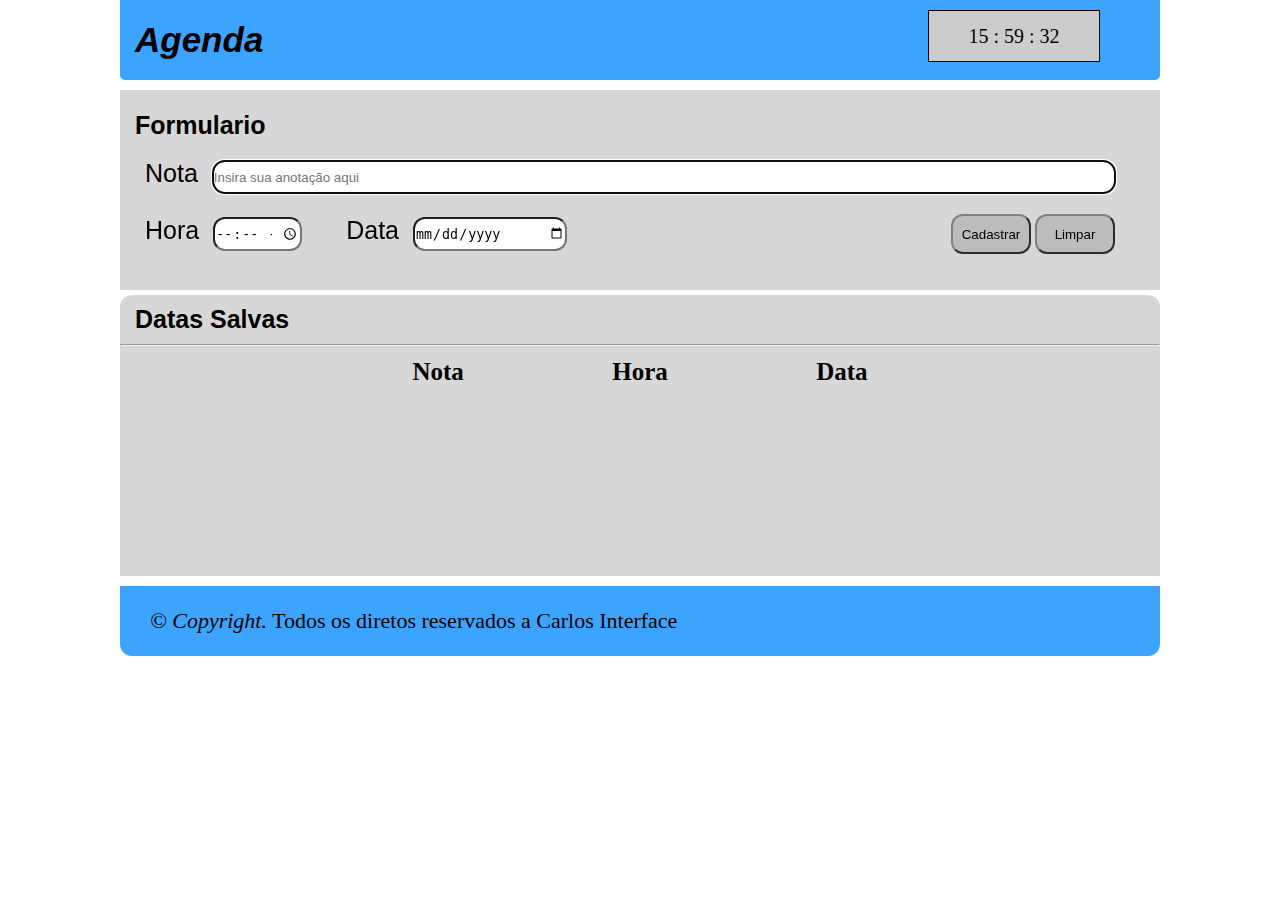
<file: Agenda-Avançado/index.html>
<!DOCTYPE html>
<html lang="pt-br">
<head>
	<meta charset="utf-8">
	<meta name="viewport" content="width=device-width, initial-scaled=no" >
	<meta http-equvi="X-UA-Compatible" content="IE=edge">
	<title>Agenda</title>
	<link rel="stylesheet" href="CSS/style.css">
</head>
<body>
	<main>
		<header>
			<div id="topo">
				<div id="topo-int">

					<div id="topo-int-left">
						<h1>Agenda</h1>
					</div>
					<div id="topo-int-right">
						<div id="relogio"></div>
					</div>
					
				</div>
			</div>
			<div id="topo-2">
				<div id="topo-2-int">
					<div id="topo-2-left-side">
						<h3>Formulario</h3>
					</div>
					<div id="topo-2-right-side">
					</div>
					<!-- preciso fazer um linha logo abaixo do formulario e do relogio  -->
				</div>
			</div>
		</header>
		<section>
			<div id="corpo">
				<div id="corpo-int">
					<div id="formulario">
						<label >Nota</label>
						<input type="text" id ="add_nota" placeholder="Insira sua anotação aqui" autofocus required>
						<label >Hora</label>
						<input type="time" id ="add_time" required>
						<label >Data</label>
						<input type="date" id ="add_data" required>
						<button id="enviarDados">Cadastrar</button>
						<input type="Reset" value="Limpar">
					</div>
				</div>
			</div>
			<div id="corpo-2">
				<div id="corpo-titulo">
					<h3>Datas Salvas</h3>
					<hr>
				</div>
				<div id="corpo-2-int">
					<table>
						<thead>
							<tr>
								<th>Nota</th>
								<th>Hora</th>
								<th>Data</th>
							</tr>
						</thead>
						<tbody>

						</tbody>
					</table>
				</div>
			</div>
		</section>
		<footer>
			<div id="footer-int">
				<p><em>&copy Copyright.</em> Todos os diretos reservados a Carlos Interface</p>
			</div>
		</footer>
	</main>
<!-- JS -->
<script src="JS/modeloAnotacao.js"></script>
<script src="JS/criar-anotacao.js"></script>
<script src="JS/validacaoDatas.js"></script>	
<script src="JS/validacaoAdd.js"></script>
<script src="JS/relogio.js"></script>
<script src="JS/rotina.js"></script>
<script src="JS/avaliarNotas.js"></script> 
<!-- JS -->

</body>
</html>
</file>
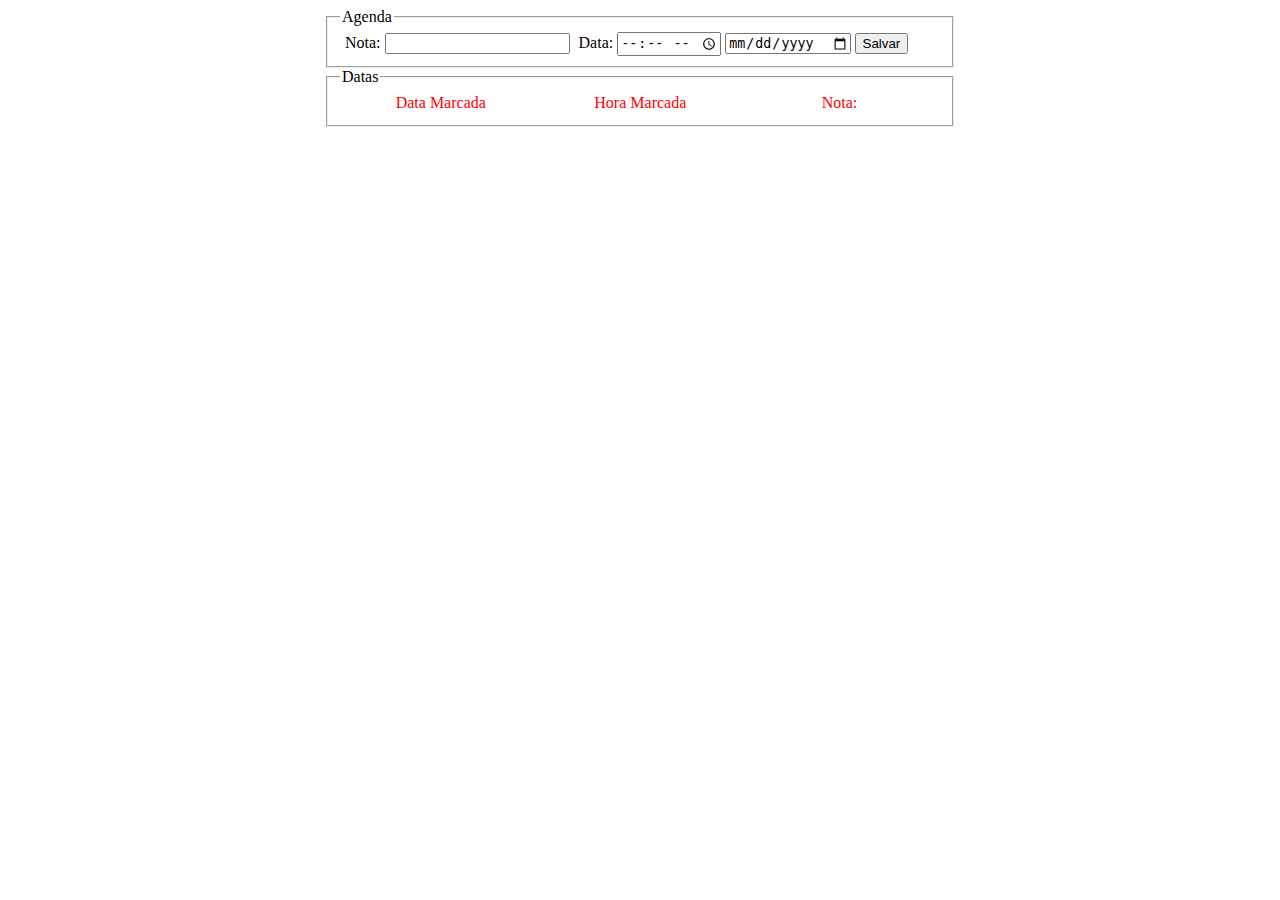
<file: agenda.html>
<!DOCTYPE html>
<html lang="pt-br">
<head>
	<meta charset="utf-8">		
	<meta http-equiv="X-UA-Compatible" content="IE=edge">
	<title>Agenda</title>
	<style type="text/css">
		label{
			margin-left: 5px;
		}
		fieldset{
			position:relative;
			width:600px; 
			margin: 0 auto;
		}
		fieldset table tr{
			width:600px;
			margin:0 auto;
		}
		fieldset table tr td{
			text-align:center;
			width: 200px;
			color:red;
		}
	</style>
</head>
<body onload="rotina()">
	<fieldset>
		<legend>Agenda</legend>
		<label>Nota:</label>
		<input type="text" name="nota" required id="agenda_nota" maxlength="20">
		<label>Data:</label>
		<input type="time" id="agenda_hora" required>
		<input type="date" id="agenda_data" required>
		<input type="button" value="Salvar" onclick="agendarDia()">
	</fieldset>

	<fieldset>
		<legend>Datas</legend>
		<table>
			<thead>
				<tr>
					<td>Data Marcada</td>
					<td>Hora Marcada</td>
					<td>Nota:</td>
				</tr>
			</thead>
			<tbody id="agenda_agendados">
				
			</tbody>
		</table>
	</fieldset>
	<div id="relogio"></div>
	<script type="text/javascript">
		//criando os arrays onde serão colocados os valores das datas armazenadas
		var notaArray =  new Array();
		var horaArray =  new Array();
		var dataArray =  new Array();
		//criando unidade de tempo para atualizar o relogio 
		var tempo;
		
		function rotina(){
			//mostrar o relogio no canto da tela
			tempo = setInterval(apresentarRelogio, 1000);
			// vai verificar se existe alguma data que bate com o dia atual
			setInterval(validarDatas,10000);

		}

		function apresentarRelogio(){
			var data =  new Date();
			document.getElementById('relogio').style = 'position: absolute;top: 2px;left:2px;width: 150px;height: 30px;background-color: #ccc;';
			document.getElementById('relogio').style.fontSize = '20px';
			document.getElementById('relogio').style.paddingTop = '10px';
			document.getElementById('relogio').style.textAlign = 'center';
			document.getElementById('relogio').style.border = '1px solid black';
			//formatação da hora
			
			//HORA
			if(data.getHours() < 10){
				document.getElementById('relogio').innerHTML = '0'+data.getHours()+" : "+data.getMinutes()+" : "+data.getSeconds(); 
				
				//MINUTOS
				if(data.getMinutes() < 10){
					document.getElementById('relogio').innerHTML = '0'+data.getHours()+" : "+'0'+data.getMinutes()+" : "+data.getSeconds();
					
					//SEGUNDOS
					if (data.getSeconds() < 10) {
						document.getElementById('relogio').innerHTML = '0'+data.getHours()+" : "+'0'+data.getMinutes()+" : "+'0'+data.getSeconds();
					} else {
						document.getElementById('relogio').innerHTML = '0'+data.getHours()+" : "+'0'+data.getMinutes()+" : "+data.getSeconds();
					}

				} else {
					document.getElementById('relogio').innerHTML = '0'+data.getHours()+" : "+data.getMinutes()+" : "+data.getSeconds();

					//SEGUNDOS
					if (data.getSeconds() < 10) {
						document.getElementById('relogio').innerHTML = '0'+data.getHours()+" : "+data.getMinutes()+" : "+'0'+data.getSeconds();
					} else {
						document.getElementById('relogio').innerHTML = '0'+data.getHours()+" : "+data.getMinutes()+" : "+data.getSeconds();
					}
				}

			}else {
				document.getElementById('relogio').innerHTML = data.getHours()+" : "+data.getMinutes()+" : "+data.getSeconds(); 
				
				//MINUTOS
				if(data.getMinutes() < 10){
					document.getElementById('relogio').innerHTML = data.getHours()+" : "+'0'+data.getMinutes()+" : "+data.getSeconds();
					
					//SEGUNDOS
					if (data.getSeconds() < 10) {
						document.getElementById('relogio').innerHTML = data.getHours()+" : "+'0'+data.getMinutes()+" : "+'0'+data.getSeconds();
					} else {
						document.getElementById('relogio').innerHTML = data.getHours()+" : "+'0'+data.getMinutes()+" : "+data.getSeconds();
					}

				} else {
					document.getElementById('relogio').innerHTML = data.getHours()+" : "+data.getMinutes()+" : "+data.getSeconds();

					//SEGUNDOS
					if (data.getSeconds() < 10) {
						document.getElementById('relogio').innerHTML = data.getHours()+" : "+data.getMinutes()+" : "+'0'+data.getSeconds();
					} else {
						document.getElementById('relogio').innerHTML = data.getHours()+" : "+data.getMinutes()+" : "+data.getSeconds();
					}
				}
			}
		}
			
		

		function verificarAgenda(){
			console.log("verificando se existem datas salvas");
			if(notaArray.length == 0 && dataArray.length == 0 && horaArray.length == 0){
				
				//nenhuma data foi colocado na agenda, mostrar mensagem de vazio na tela
				var texto = "<tr><td><b>Vazio!</b></td><td><b>Vazio!</b></td><td><b>Vazio!</b></td></tr>";
				document.getElementById('agenda_agendados').innerHTML = texto;

			}else{
	
				if(dataArray[i] != ''){
					document.getElementById('agenda_agendados').innerHTML = '';
					//criando os tds para mostrar das datas
					var tds = "<td>"+dataArray[0]+"</td><td>"+horaArray[0]+"</td><td>"+notaArray[0]+"</td>";
					//var cont = 0;
					var informacoes = document.getElementById('agenda_agendados').value;
					
					for(var i = 0; i != dataArray.length; i++){
						console.log("Teste de mostrar as datas");
						document.getElementById('agenda_agendados').innerHTML += "<tr><b><td>"+dataArray[i]+"</td><td>"+horaArray[i]+"</td><td>"+notaArray[i]+"</td></b></tr>";
					}
				}	
			}
			
		}

		function agendarDia(){
			console.log('teste')
			var nota = String(document.getElementById('agenda_nota').value);
			var dataLocal = String(document.getElementById('agenda_data').value);
			var horaLocal = String(document.getElementById('agenda_hora').value);

			//validação se o campo estiver vazio
			if(nota.length == 0 && dataLocal.length == 0 && horaLocal.length == 0){
				alert("Campos vazios, para adicionar uma data, preencha todos os campos");
			}else {
				//variaveis para comparar caso ele digite uma data que ja tenha se passado
				var data =  new Date();
				var hora_agr = Number(horaLocal.split(':')[0]);
				var minuto_agr = Number(horaLocal.split(':')[1]);
				var dia_agr = Number(dataLocal.split('-')[2]);
				var mes_agr = Number(dataLocal.split('-')[1]);
				var ano_agr = Number(dataLocal.split('-')[0]);
				
				//console.log(hora_agr);
				//console.log(minuto_agr);
				//console.log(mes_agr);
				console.log(hora_agr);
				console.log(data.getHours());

				
				//validação com poucas horas de diferença
				if( (hora_agr - data.getHours() < 0) && (minuto_agr - data.getMinutes() < 0) ){
					if( ( ano_agr >= data.getFullYear() ) && ( ( mes_agr >= (data.getMonth()+1) ) ) && (dia_agr > data.getDate()) ){
						//adicionando os dados aos arrays
						notaArray.push(nota);
						horaArray.push(horaLocal);
						dataArray.push(dataLocal);
						//mensagem dee exito
						alert("Dados inseridos com sucesso");
					}else{			
						//mostrar ao usuario que ele digitou datas antigas e setar os campos
						alert("Datas inseridas de forma incorreta, por favor cheque data e/ou hora antes de prencher");
						document.getElementById('agenda_data').value = '';
						document.getElementById('agenda_hora').value = '';
					}			
				//validação se o ano e o mes e maior ou igual ao ano e mes atual		
				}else if( ( ano_agr >= data.getFullYear() ) && ( ( mes_agr >= (data.getMonth()+1) ) ) && (dia_agr >= data.getDate()) ){
					//adicionando os dados aos arrays
						notaArray.push(nota);
						horaArray.push(horaLocal);
						dataArray.push(dataLocal);
						//mensagem dee exito
						alert("Dados inseridos com sucesso");
				}else{			
					//mostrar ao usuario que ele digitou datas antigas e setar os campos
					alert("Datas inseridas de forma incorreta, por favor cheque data e/ou hora antes de prencher");
					document.getElementById('agenda_data').value = '';
					document.getElementById('agenda_hora').value = '';
				}
			}
		}
		

		function validarDatas(){
			console.log('teste1')
	
			//fazer a validação apenas se tiver algo no array 
			if(dataArray.length != 0){
				//criar a variavel data para a comparação
				var dataAgr =  new Date();
				//pegar os valores das datas e comparar com os valores da variavel dataAgora
				for(var i = 0 ; i <= dataArray.length; i++){
					//pegar os valores do array 
					
					//caso o vetor dataArray não estiver vazio, significa que exite dados no Array
					if(dataArray[i] != ''){
						//arrays de dados
						var dataAgora = String(dataArray[i]);
						var horaAgora = String(horaArray[i]);  
						//variaveis de compararação
						var hora_agr = Number(horaAgora.split(':')[0]);
						var minuto_agr = Number(horaAgora.split(':')[1]);
						var dia_agr = Number(dataAgora.split('-')[2]);
						var mes_agr = Number(dataAgora.split('-')[1]);
						var ano_agr = Number(dataAgora.split('-')[0]);

						//comparando se as datas estão na hora de serem chamadas para alertar ao usuario que uma data marcada chegou
						if( (hora_agr - dataAgr.getHours() == 1 ) && ( minuto_agr == dataAgr.getMinutes() ) && ( ano_agr == dataAgr.getFullYear() ) && ( mes_agr == (dataAgr.getMonth()+1) ) && ( dia_agr == dataAgr.getDate() ) ){
							alert("Mensagem de Alerta\nNota: "+notaArray[i]+"\nHorario: "+horaAgora+"      Dia: Hoje\nTempo: Daqui a uma hora");
								
							notaArray[i] = '';
							dataArray[i] = '';
							horaArray[i] = '';	
						}
						//atualizar os dados na tabela
						verificarAgenda();
					}

				}
			}
			verificarAgenda();
		}
		
			


	</script>
</body>
</html>
</file>
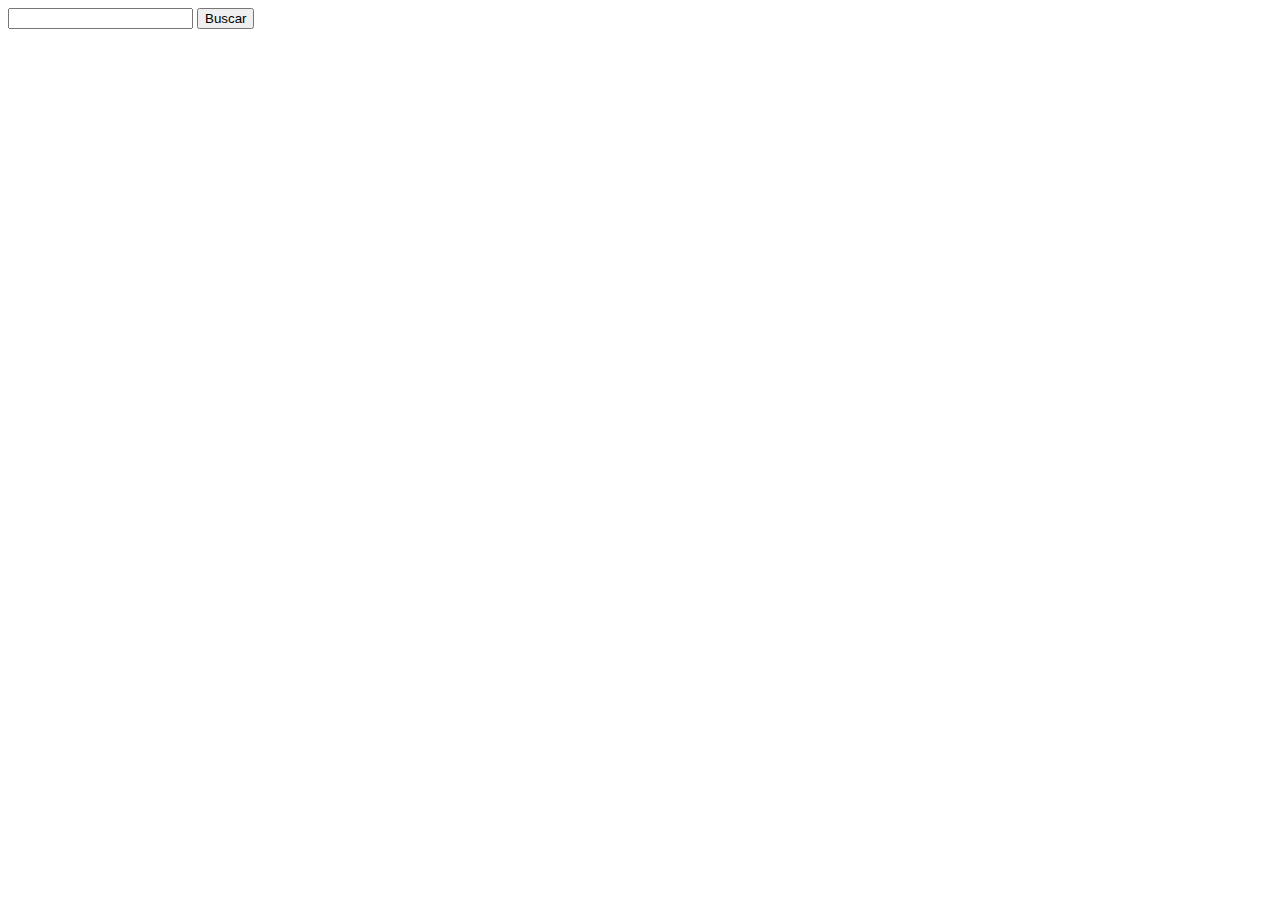
<file: buscas.html>
<!DOCTYPE html>
<html lang="pt-br">
<head>
	<meta charset="utf-8">
	<meta http-equiv="X-UA-Compatible" content="IE=edge">
	<title>Buscas com JS</title>
	<link rel="stylesheet" href="">
</head>
<body>
	<input type="text" name="nome" id="buscaNome">
	<button onclick="ProcurarNome()">Buscar</button>
	<p id="msg"></p>


	<script type="text/javascript">
	// PROJETO DE LISTA DE CONTATOS COM BUSCA E EXCLUSÃO //
 	
 		var nomes = new Array();
 		nomes[0] = "Carlos Alberto";
 		nomes[1] = "Marcos Gabriel";
            nomes[2] = "Juliana Custodio";
            nomes[3] = "Ana Alice";
            nomes[4] = "Pedro Lucas";
 			
            var contador = 0;
            var confirm_busca;
 			
            // para buscar nomes
       		function ProcurarNome(){
                        try{
             		 	var nome1 = document.getElementById('buscaNome').value;
                              if(nome1 == ''){
             		 			document.getElementById('msg').innerHTML = 'Digite um nome para Buscar';
             		 	
             			}else{	
             	          	      for (var i = 0; i < nomes.length; i++) {
             	          		      var ordem  = nomes[i].split(' '); //vai tranformar o nome em um array//
             
                       	 		      for(var y = 0; y <= ordem.length; y++){
             			    	         var pesquisa  = ordem.indexOf(nome1); //vai procura o nome//
             			      	           	 		
             			      		if(pesquisa != -1){ 	      			
             			      			document.getElementById('msg').innerHTML = "Nome pesquisado: "+nome1+"<br>Nome completo : "+nomes[i];
                                                      confirm_busca = true;
             			      	 		break;
             		    			      }  
             			      	}
             			      }
                                    if (confirm_busca != true) {
                                       console.log("O nome : "+nome1+" não esta na lista");   
                                    }

                              }

       			   		   
 			      }catch(erro){
                              console.log("Erro: "+erro);
                        }  
                  }
            
 		           	
 	</script> 
	
</body>
</html>
</file>
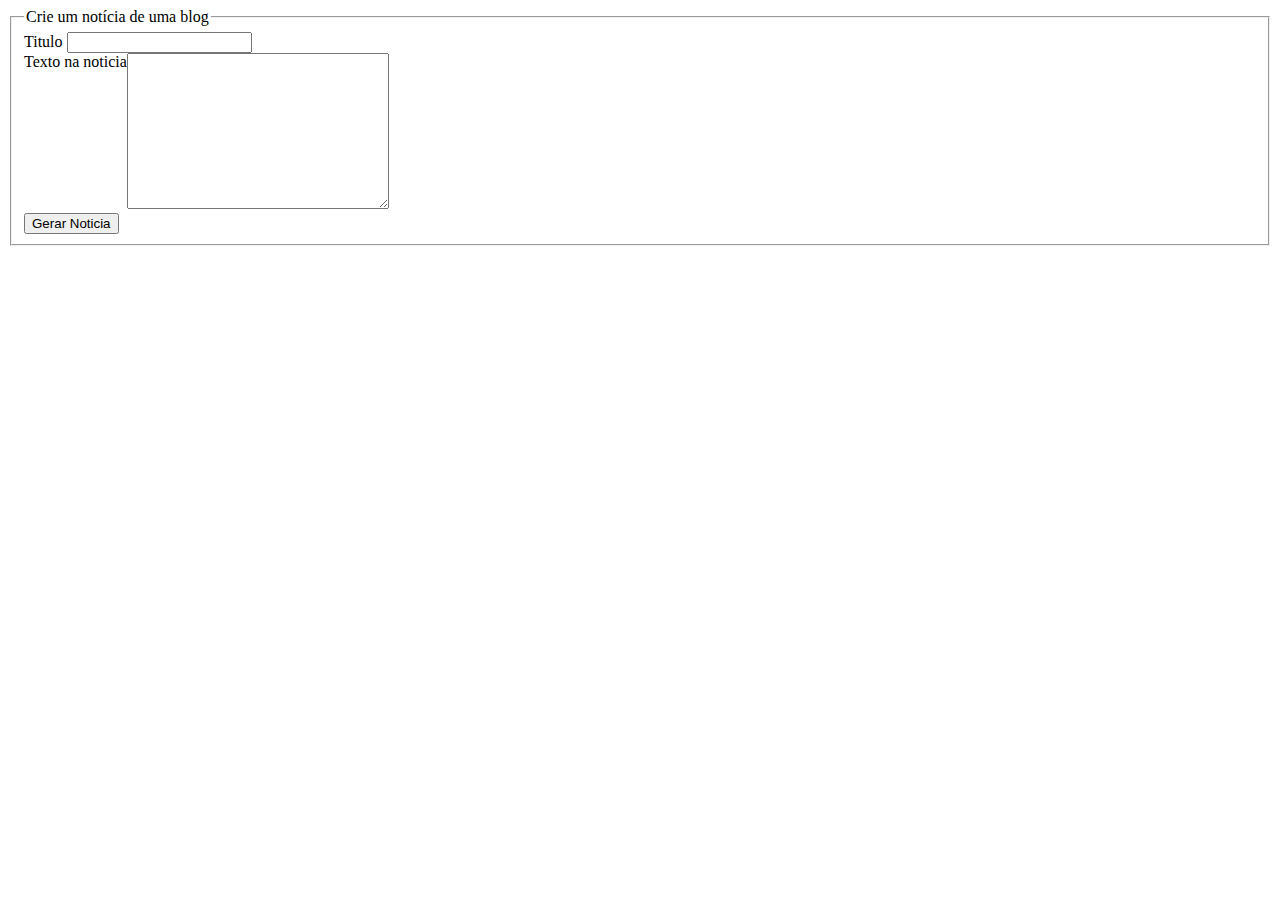
<file: conteudo.html>
<!DOCTYPE html>
<html>
<head>
	<meta charset="utf-8">
	<meta http-equiv="X-UA-Compatible" content="IE=edge">
	<title>Forum</title>
	<link rel="stylesheet" href="">
</head>
<body>
	<fieldset>
		<legend>Crie um notícia de uma blog</legend>
		<label>Titulo</label>
		<input type="text" id="content-title">
		<br>
		<label style="float: left;">Texto na noticia</label>
		<textarea id="content" rows="10" cols="30"></textarea>
		<br>
		<button onclick="criarNoticia()">Gerar Noticia</button>

	</fieldset>

	<br>
	<br>
	<br>


	<script type="text/javascript">
		function criarNoticia(){
			var titulo =  document.getElementById('content-title').value;
			var texto = document.getElementById('content').value;
			
			document.write("<center><h2>"+titulo+"</h2></center><br<br><center></p>"+texto+"</p></center>");

		}	
	</script>
</body>
</html>
</file>
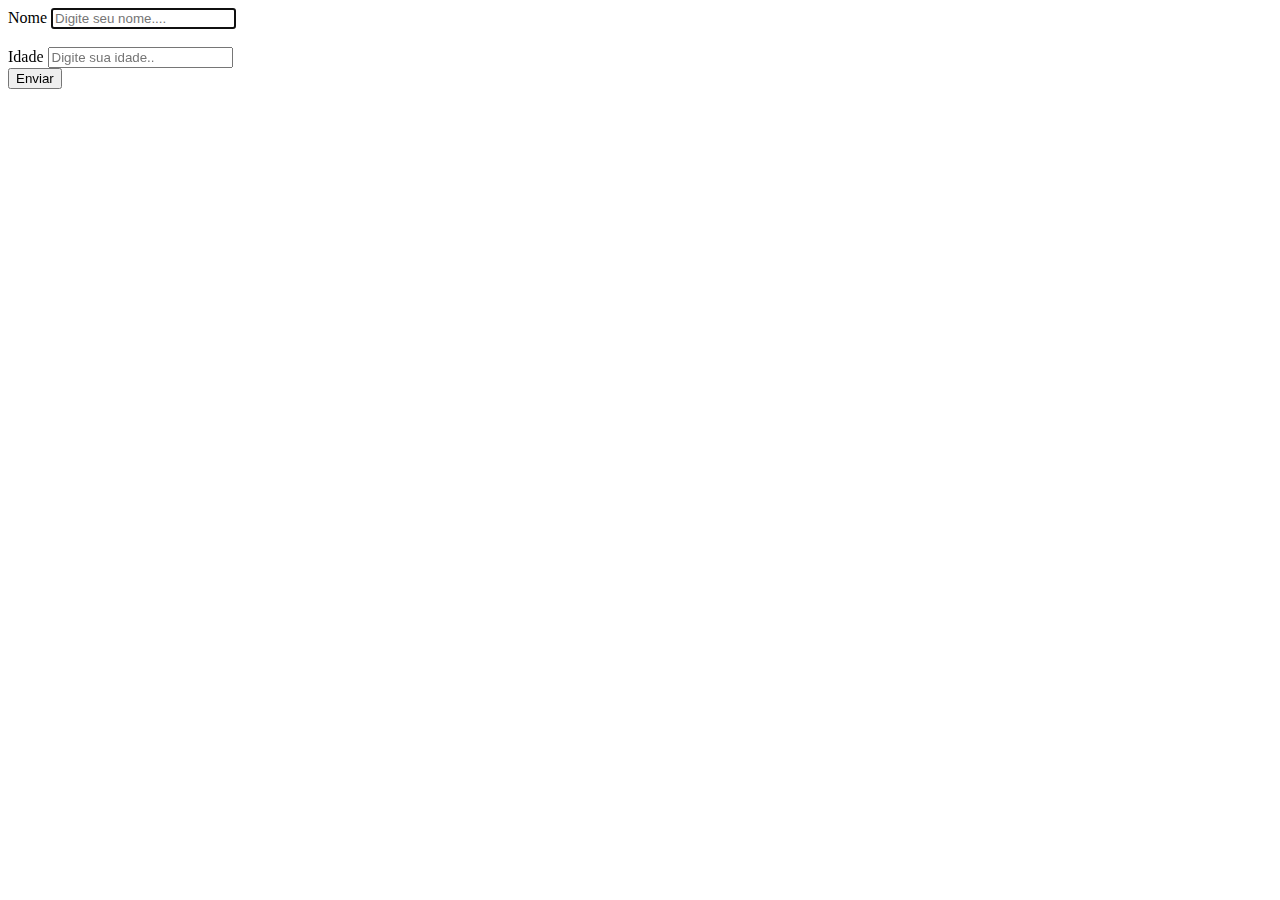
<file: formualrio.html>
<!DOCTYPE html>
<html lang="pt-br">
<head>
	<meta charset="utf-8">
	<meta name="author" content="Carlos">
	<meta name="keywords" content="content">
	<meta http-equiv="refresh" content="content">
	<title>Testes com formulario com JS</title>
</head>
<body>
	<form>
		<label>Nome </label>
		<input type="text" name="nome" id="text_nome" placeholder="Digite seu nome...."  autofocus onblur="desfocou()" onkeyup="verificaCaracteres(this)">
		<br>
		<br>
		<label>Idade</label>
		<input type="number" name="idade" id="number_idade" placeholder="Digite sua idade.."  onblur="desfocouIdade()" >
		<br>
		<input type="submit" name="" value="Enviar" placeholder="Enviar">
		


	</form>
	<script type="text/javascript">
		function desfocou(){
			var nome = document.getElementById('text_nome').value;
			if (nome.length == 0) {
				alert("Insira seu nome para terminar o formulario");
			}else if(isNaN(nome) == false){
				alert("Insira apenas caracteres neste campo");
				document.getElementById('text_nome').value='';
			}else{
				alert("Parabéns você pode preencher o proximo campo");
			}
		}

		function desfocouIdade(){
			var idade = parseInt(document.getElementById('number_idade').value);
			if (idade.length == 0) {
				alert("Insira seu nome para terminar o formulario");
			}else if(idade >= 100){	
				alert("Não minta sua idade por favor, seja honesto(a)");
			}
		}

		function verificaCaracteres(event){
			var nome = document.getElementById('text_nome').value;
			if(nome.length > 9){
				alert("È permitido apenas 10 caracteres");
				//pega o caractere e so mostra os 10 primeiros caracteres
				event.value = event.value.substr(0,10);

			}
		}

		
	</script>

</body>
</html>
</file>
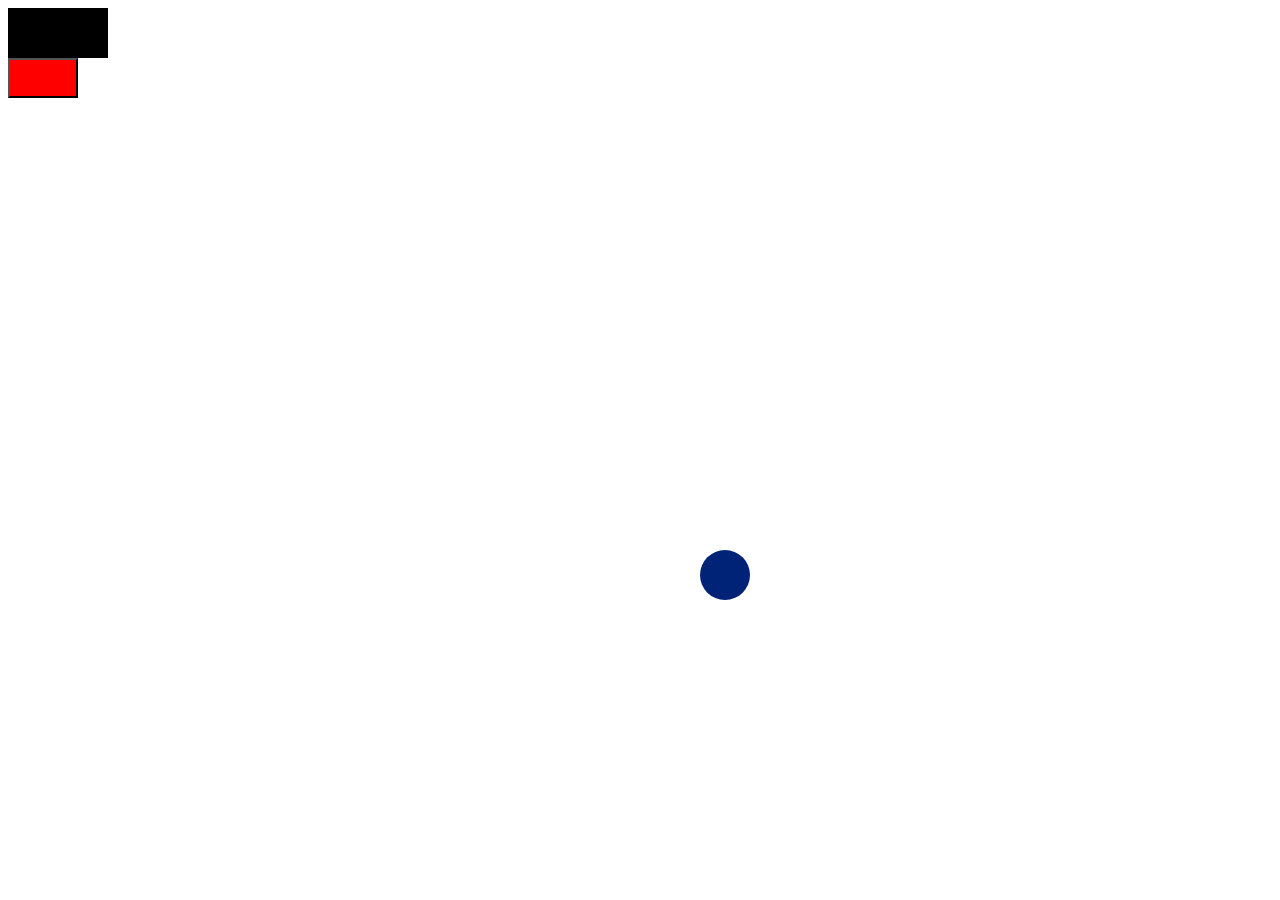
<file: jogo.html>
<!DOCTYPE html>
<html>
<head>
	<meta charset="utf-8">
	<meta http-equiv="X-UA-Compatible" content="IE=edge">
	<title></title>
	<style type="text/css">
		.bola{
			width: 50px;
			height: 50px;
			background-color: black;
			border-radius: 25px;
			position: absolute;
		}
		.pontos{
			width: 100px;
			height: 50px;
			padding: 0;
			margin: 0;
			text-align: center;
			line-height: 50px;
			font-weight: bolder;
			background-color: black;
			color:white;
		}
		.btn{
			width: 70px;
			height: 40px;
			margin: 0;
			padding: 0;
			background-color: red;
		}
	</style>
	<script type="text/javascript">
		var ponto = 0;
		var tempo;
		function btnJogo(){
			//criar o botão e colocar a classe btn
			var botao = document.createElement('button');
			botao.setAttribute("class","btn");
			botao.setAttribute("id","botao")
			botao.setAttribute("onclick","terminarJogo()");
			//colocar o botão dentro do documento
			document.body.appendChild(botao);
		}

		//criar um função contadora de pontos
		function contarPontos(){
			//criar o elemento p com a classe pontos
			var pontos = document.createElement('p');
			pontos.setAttribute("class","pontos");
			pontos.setAttribute("id","contar");
	
			//colocar o p dentro do documento
			document.body.appendChild(pontos);
		}

		function addBola(){
			// criando uma div e adicionando a classe bola a ela//
			var bola  = document.createElement("div");
			bola.setAttribute("class","bola");
			
			//chamando a função contar pontos//

			//gerando as posições da bola
			var p1 = Math.floor(Math.random()*800);
			var p2 = Math.floor(Math.random()*700);
			//gerando os valores das cores//
			var cor1 = Math.round(Math.random()*9);
			var cor2 = Math.round(Math.random()*9);
			var cor3 = Math.round(Math.random()*9);
			
			
			//adicionando as posições da bola e colocando cores diferentes em cada uma delas//
			bola.setAttribute("style", "left:"+p1+"px; top:"+p2+"px;background-color:#"+cor1+cor2+cor3+";");
			//adicionanado a função estourar na bola
			bola.setAttribute("onclick", "estourar(this)");
			//adicionando a função para contar os pontos//
			bola.setAttribute("onmousedown","aumentarPontos()");

			//criando a bola dentro do documento
			document.body.appendChild(bola);
		}

		function estourar(objeto){
			//removendo a bola que foi clicada
			document.body.removeChild(objeto);
		}

		function terminarJogo(){
			alert("Jogo Finalizado \nSua Pontuação foi: "+ponto+" pontos");
			//Parando o setInterval() 
			clearInterval(tempo);
		}
		
		function aumentarPontos(){
			//aumentando a quantidade de pontos a cada clique
			ponto = ponto + 5;
			//colocando o valor dos pontos no p
			document.getElementById('contar').innerHTML = "Pontos: "+ponto;
		}

		//onde roda o rotina do jogo
		function iniciarJogo(){
			alert("Olá Seja Bem Vindo\nClique em OKAY para começar\n Para terminar clique no botão vermelho");
			//inserindo o campo de contagem de pontos
			contarPontos();
			//inserir o botão para finalizar o jogo
			btnJogo();
			//criando um intervalo de tempo em milisengundos que vai executar a função//
			tempo = setInterval(addBola,600);
			}
		
	</script>
</head>
<body onload="iniciarJogo()">
	
</body>
</html>
</file>
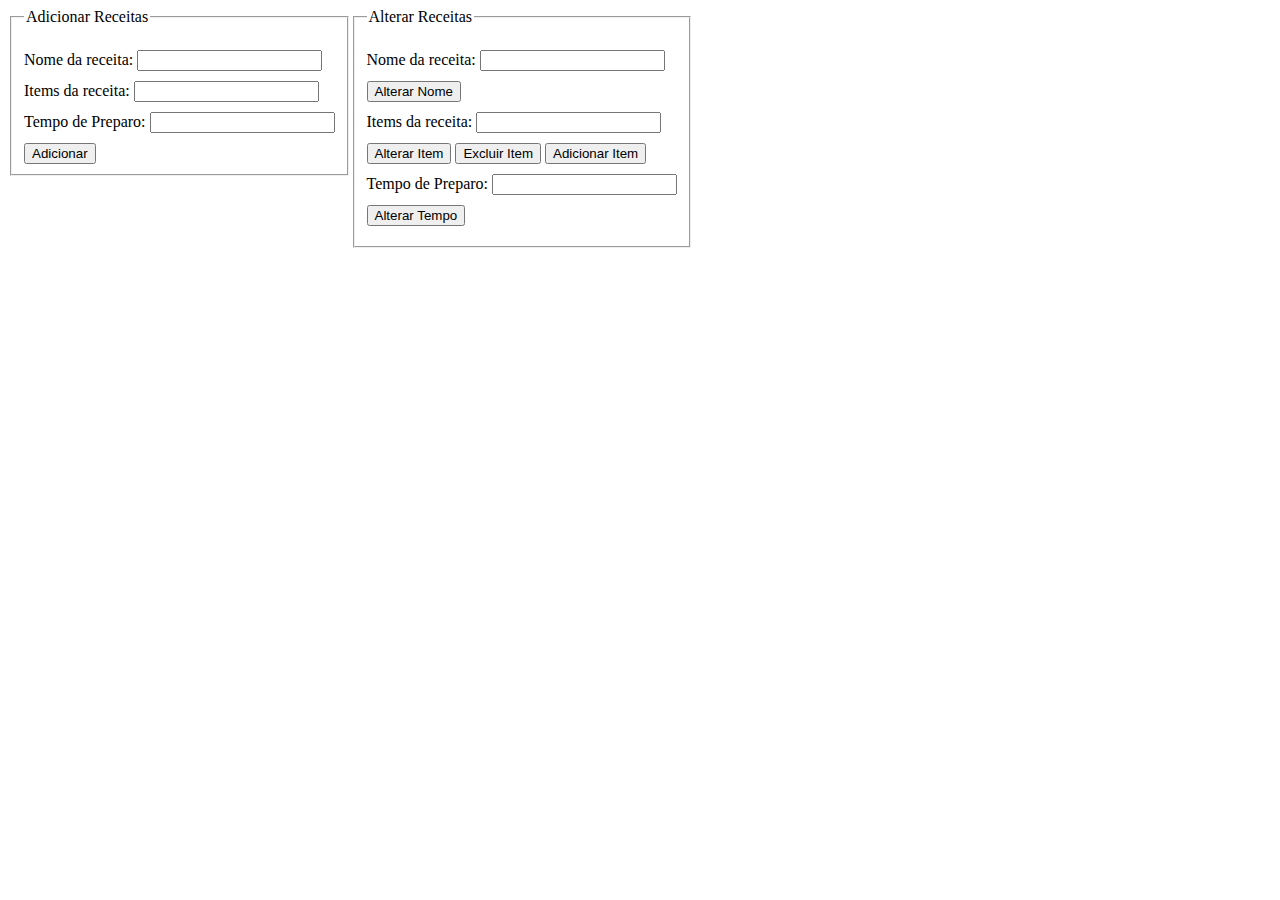
<file: receita.html>
<!DOCTYPE html>
<html>
<head>
	<meta charset="utf-8">
	<meta http-equiv="X-UA-Compatible" content="IE=edge">
	<title>Receitas</title>
	<style type="text/css" media="screen">
		.content-1{
			float:left;
		}
		.content-1 input{
			margin-bottom: 10px;
		}
		.content-2{
			float:left;
		}
		.content-2 input{
			margin-bottom: 10px;
		}
		.content-2 button{
			margin-bottom: 10px;
		}
		.content-receita{
			margin:0 auto;
		}	
	</style>
</head>
<body>	
	<fieldset class="content-1">
		<legend>Adicionar Receitas</legend>
		<br>
		<label>Nome da receita:</label>
		<input type="text" id="nome_receita">
		<br>
		<label>Items da receita:</label>
		<input type="text" id="item_receita">
		<br>
		<label>Tempo de Preparo:</label>
		<input type="number" id="time_receita">
		<br>
		<button onclick="adicionarReceita()">Adicionar</button>
	</fieldset>
	<fieldset class="content-2">
		<legend>Alterar Receitas</legend>
		<br>
		<label>Nome da receita:</label>
		<input type="text" id="nome_altera">
		<br>
		<button onclick="alterarNome()">Alterar Nome</button>
		<br>
		<label>Items da receita:</label>
		<input type="text" id="item_altera">
		<br>
		<button onclick="alterarItem()">Alterar Item</button>
		<button onclick="excluirItem()">Excluir Item</button>
		<button onclick="adicionarItem()">Adicionar Item</button>
		<br>
		<label>Tempo de Preparo:</label>
		<input type="number" id="time_altera">
		<br>
		<button onclick="alterarTempo()">Alterar Tempo</button>
	</fieldset>

	<section class="content-receita" style="clear: both;">
		<h2 id="title-receita"></h2>
		<h4 id="subtitle-receita"></h4>
		<ul id="listem-receita">
			
		</ul>
		<p id="time-receita"></p>
	</section>


	<script type="text/javascript">
		function adicionarReceita(){
			var nome = document.getElementById('nome_receita').value; 
			var item = document.getElementById('item_receita').value; 
			var tempo = document.getElementById('time_receita').value;
			var lista;

			document.getElementById('title-receita').innerHTML = nome;

			document.getElementById('subtitle-receita').innerHTML = "Lista de Ingredientes:";

			var listaHTML = document.getElementById('listem-receita').innerHTML;
			listaHTML = listaHTML +"<li><b>"+item+"</b></li>";
			document.getElementById('listem-receita').innerHTML = listaHTML;
			
			document.getElementById('time-receita').innerHTML = "Tempo de preparo: "+tempo+" min";
		}

		function alterarNome(){
			var nome = document.getElementById('nome_altera').value;
			document.getElementById('title-receita').innerHTML = nome;
		}
		
		function alterarItem(){
			var item = document.getElementById('item_altera').value;

			document.getElementById('listem-receita').innerHTML = '';
			document.getElementById('listem-receita').innerHTML = "<li><b>"+item+"</b></li>";  
		}

		function adicionarItem(){
			var item = document.getElementById('item_altera').value;

			var listaHTML = document.getElementById('listem-receita').innerHTML;
			listaHTML = listaHTML + "<li><b>"+item+"</b></li>";
			document.getElementById('listem-receita').innerHTML = listaHTML;
		}

		function excluirItem(){
			var item = document.getElementById('item_altera').value;
			document.getElementById('listem-receita').innerHTML = '';
		}

		function alterarTempo(){
			var tempo = parseInt(document.getElementById('time_altera').value);
			document.getElementById('time-receita').innerHTML = "Tempo de preparo: "+tempo+" min";
		}

	</script>
</body>
</html>
</file>
<file: Agenda-Avançado/CSS/style.css>
/* CSS RESET */
*{
	padding: 0;
	margin:0;
}
#topo{
	height: 80px;
}
#topo-int{
	height:80px;
	width:100%;
	max-width: 1040px;
	margin: 0 auto;
	background-color:#3CA4FFFF;
	line-height: 80px;
	border-radius: 0px 0px 5px 5px;
}
#topo-int #topo-int-left{
	height:80px;
	width:70%;
	float:left; 
}
#topo-int #topo-int-right{
	height:80px;
	width: 30%;
	float: right;
}

#topo-int h1{
	font-family: sans-serif;
	font-size: 35px;
	font-style: italic;
	margin-left: 15px;
}

#topo-2{
	margin-top: 10px;
	height: 50px;
}
#topo-2-int{
	height: 50px;
	width:100%;
	max-width: 1040px;
	margin: 0 auto;
	background-color: #D8D7D7FF;
	border-bottom: 5px solid #FFFFFFFF;
}
#topo-2-int #topo-2-left-side{
	height:50px;
	float: left;
	width:25%;
	line-height: 70px;
}

#topo-2-int #topo-2-left-side h3{
	height:50px;
	margin-left: 15px;
	font-family: sans-serif;
	font-size: 25px;
	
}

#topo-2-int #topo-2-right-side{
	height:50px;
	float: right;
	width:75%;
}

section #corpo{
	height:140px; 
}
section #corpo-int{
	width: 100%;
	max-width: 1040px;
	height:130px;
	margin: 0 auto;
	padding-top: 20px;
	background-color: #D8D7D7FF;
}
section #corpo-int #formulario{
	width: 990px;
	height:130px;
	margin: 0 auto;
}
section #corpo-int #formulario label{
	font-family: Arial;
	font-size: 25px;
	margin-right: 10px;
	line-height: 10px;
}
section #corpo-int #formulario input[type='text']{
	width:100%;
	max-width: 900px;
	height:30px;
	border-radius: 12px;
	margin-bottom: 20px;
}
section #corpo-int #formulario input[type='time']{
	width:100%;
	max-width: 85px;
	height: 30px;
	border-radius: 12px;
	margin-right: 40px;
}
section #corpo-int #formulario input[type='date']{
	width:100%;
	max-width: 150px;
	height: 30px;
	border-radius: 12px;	
}
section #corpo-int #formulario button{
	margin-left: 380px;
}
section #corpo-int #formulario button , section #corpo-int #formulario input[type='reset']{
	width:80px;
	height:40px;
	border-radius:12px;
	border-color:#818181FF;
	background-color: #BCBCBCFF;
}
#corpo-2{
	width:100%;
	max-width: 1040px;
	margin: 0 auto;
}
#corpo-2 #corpo-titulo{
	background-color: #D8D7D7FF;
	border-radius:12px 12px 0  0; 
}
#corpo-2 #corpo-titulo h3{
	margin-left: 15px;
	margin-top: 15px;
	padding-top: 10px;
	padding-bottom: 10px;
	font-family: Arial;
	font-size: 25px;
}
#corpo-2-int{
	height:230px;
	background-color:#D8D7D7FF; 	
}
#corpo-2-int table{
	width:600px;
	padding-top: 10px;
	margin: 0 auto;
}
table thead tr th{
	font-size: 25px;
}
table tbody{
	background-color: white;
}

main footer{
	width:100%;
	max-width: 1040px;
	margin: 0 auto;
}

main footer #footer-int{
	height: 70px;
	margin-top: 10px;
	background-color:#3CA4FFFF;
	border-radius:0px 0px 12px  12px; 
	line-height: 70px;
}
main footer #footer-int p{
	font-size: 22px;
	margin-left: 30px;

}
</file>
